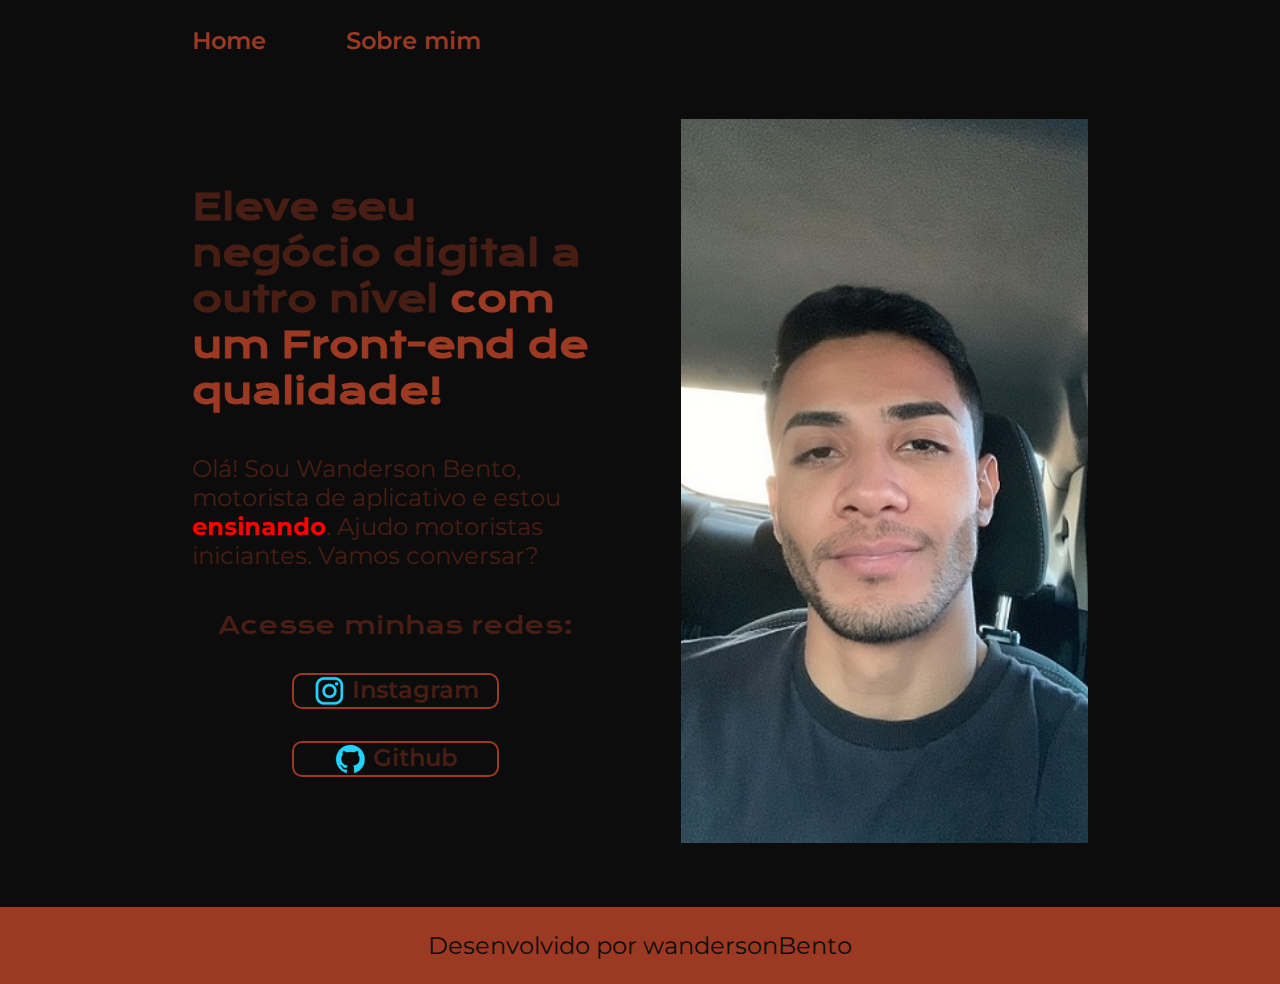
<file: Portifolio/index.html>
<!DOCTYPE html>
<html lang="pt-br">
<head>
    <meta charset="UTF-8">
    <meta http-equiv="X-UA-Compatible" content="IE=edge">
    <meta name="viewport" content="width=device-width, initial-scale=1.0">
    <title>Portifolio</title>
    <link rel="stylesheet" href="./styles/style.css">
</head>
<body>
    <header class="cabecalho">
        <nav class="cabecalho__menu">
            <a class="cabecalho__menu__link" href="index.html">Home</a>
            <a class="cabecalho__menu__link" href="about.html">Sobre mim</a>
        </nav>
    </header>
    <main class="apresentacao">
        <section class="apresentacao__conteudo">
        <h1 class="apresentacao__conteudo__titulo">Eleve seu negócio digital a outro nível <strong class="titulo-destaque">com um Front-end de qualidade!</strong></h1>
        <p class="apresentacao__conteudo__texto">Olá! Sou Wanderson Bento, motorista de aplicativo e estou <strong class="codigos-destaque">ensinando</strong>. Ajudo motoristas iniciantes. Vamos conversar?</p>
        <div class="apresentacao__links">
            <h2 class="apresentacao__links__subtitulo">Acesse minhas redes:</h2>
        <a class="apresentacao__links__link" href="https://instagram.com/orrabento">
            <img src="./assets/instagram.png">
            Instagram
        </a>
        <a class="apresentacao__links__link" href="https://github.com/wandersonBento">
            <img src="./assets/github.png">
            Github
        </a>
        </div>
        </section>
        <img class="apresentacao__imagem" src="./assets/imagem.jpg" alt="Foto perfil">
    </main>
    <footer class="rodape">
        <p>Desenvolvido por wandersonBento</p>
    </footer>
</body>
</html>
</file>
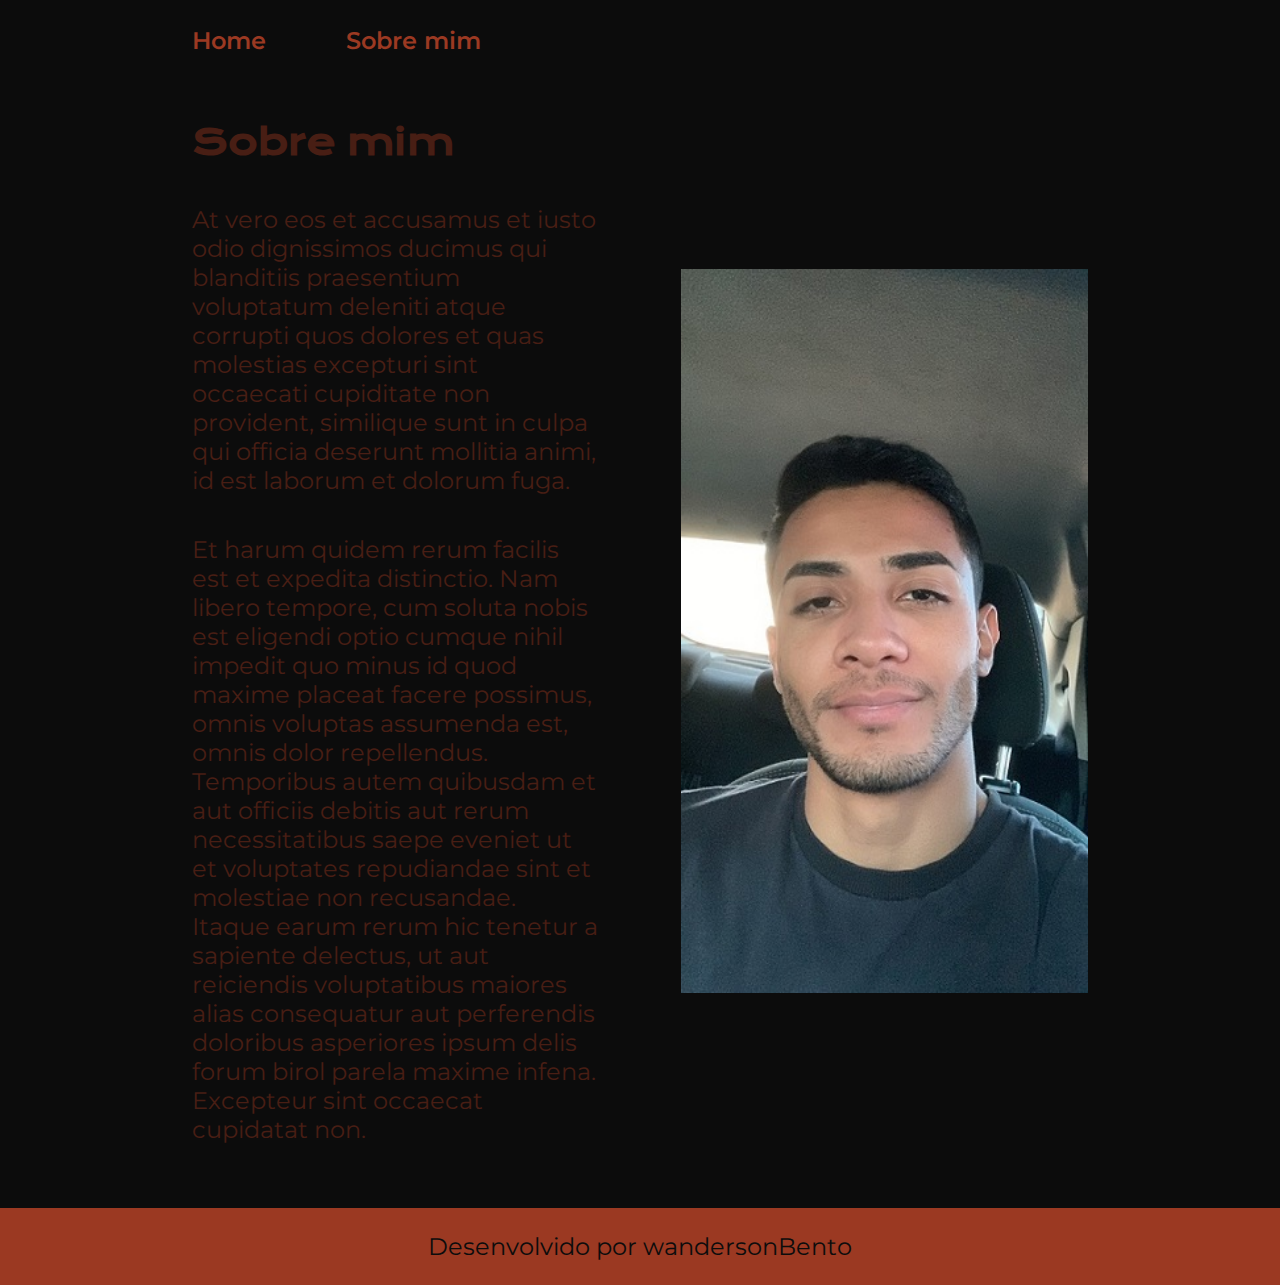
<file: Portifolio/about.html>
<!DOCTYPE html>
<html lang="en">
<head>
    <meta charset="UTF-8">
    <meta http-equiv="X-UA-Compatible" content="IE=edge">
    <meta name="viewport" content="width=device-width, initial-scale=1.0">
    <title>Sobre mim</title>
    <link rel="stylesheet" href="./styles/style.css">
</head>
<body>
    <header class="cabecalho">
        <nav class="cabecalho__menu">
            <a class="cabecalho__menu__link" href="index.html">Home</a>
            <a class="cabecalho__menu__link" href="about.html">Sobre mim</a>
        </nav>
    </header>
<main class="apresentacao">
<section class="apresentacao__conteudo">
    <h1 class="apresentacao__conteudo__titulo">Sobre mim</h1>
    <p class="apresentacao__conteudo__texto">At vero eos et accusamus et iusto odio dignissimos ducimus qui blanditiis praesentium voluptatum deleniti atque corrupti quos dolores et quas molestias excepturi sint occaecati cupiditate non provident, similique sunt in culpa qui officia deserunt mollitia animi, id est laborum et dolorum fuga.
    </p>
    <p class="apresentacao__conteudo__texto">Et harum quidem rerum facilis est et expedita distinctio. Nam libero tempore, cum soluta nobis est eligendi optio cumque nihil impedit quo minus id quod maxime placeat facere possimus, omnis voluptas assumenda est, omnis dolor repellendus. Temporibus autem quibusdam et aut officiis debitis aut rerum necessitatibus saepe eveniet ut et voluptates repudiandae sint et molestiae non recusandae. Itaque earum rerum hic tenetur a sapiente delectus, ut aut reiciendis voluptatibus maiores alias consequatur aut perferendis doloribus asperiores ipsum delis forum birol parela maxime infena. Excepteur sint occaecat cupidatat non.
    </p>
</section>
<img class="apresentacao__imagem" src="./assets/imagem.jpg" alt="Foto perfil">
</main>
<footer class="rodape">
    <p>Desenvolvido por wandersonBento</p>
</footer>
</body>
</html>
</file>
<file: Portifolio/styles/style.css>
@import url('https://fonts.googleapis.com/css2?family=Krona+One&family=Montserrat:ital,wght@0,100..900;1,100..900&display=swap');

:root {
    --cor-primaria: #0C0C0C;
    --cor-secundaria: #481E14;
    --cor-terciaria: #9B3922;
    --cor-hover: #F2623F;
    --cor-ensinando: #FF0000;

    --font-primaria: 'Krona One' , sans-serif;
    --font-secundaria: 'Montserrat' , sans-serif;
}

* {
    margin: 0;
    padding: 0;
}

body {
    box-sizing: border-box;
    background-color: var(--cor-primaria);
    color: var(--cor-secundaria);
}

.cabecalho {
    padding: 2% 0% 0% 15%;
}

.cabecalho__menu {
    display: flex;
    gap: 80px;
}

.cabecalho__menu__link {
    font-family: var(--font-secundaria);
    font-size: 1.5rem;
    font-weight: 600;
    color: var(--cor-terciaria);
    text-decoration: none;

}

.codigos-destaque {
    color: var(--cor-ensinando);
}

.apresentacao {
    padding: 5% 15%;
    display: flex;
    align-items: center;
    justify-content: space-between;
    gap: 82px;
}

.apresentacao__conteudo {
    width: 50%;
    display: flex;
    flex-direction: column;
    gap: 40px;
}

.apresentacao__conteudo__titulo {
    font-size: 2.25rem;
    font-family: var(--font-primaria);
}

.titulo-destaque {
    color: var(--cor-terciaria);
}

.apresentacao__conteudo__texto {
    font-size: 1.5rem;
    font-family: var(--font-secundaria);
}

.apresentacao__links {
    display: flex;
    flex-direction: column;
    justify-content: space-between;
    align-items: center;
    gap: 32px;
}

.apresentacao__links__subtitulo {
    font-family: var(--font-primaria);
    font-weight: 400;
    font-size: 1.5rem;
}

.apresentacao__links__link {
    display: flex;
    justify-content: center;
    gap: 6px;
    border: 2px solid var(--cor-terciaria);
    width: 50%;
    text-align: center;
    border-radius: 10px;
    font-size: 1.5rem;
    font-weight: 600;
    padding: 21,5px 0;
    text-decoration: none;
    color: var(--cor-secundaria);
    font-family: var(--font-secundaria);
}

.apresentacao__links__link:hover {
    background-color: var(--cor-hover);
}

.apresentacao__imagem {
    width: 50%;
}

.rodape {
    padding: 24px;
    color: var(--cor-primaria);
    background-color: var(--cor-terciaria);
    font-family: var(--font-secundaria);
    text-align: center;
    font-size: 1.5rem;
    font-weight: 400;
}

@media (max-width: 1200px) {
.cabecalho {
    padding: 10%;
}

.cabecalho__menu {
    justify-content: center;
}

    .apresentacao {
        flex-direction: column-reverse;
        padding: 5%;
    }

    .apresentacao__conteudo {
        width: auto;
    }
}
</file>
